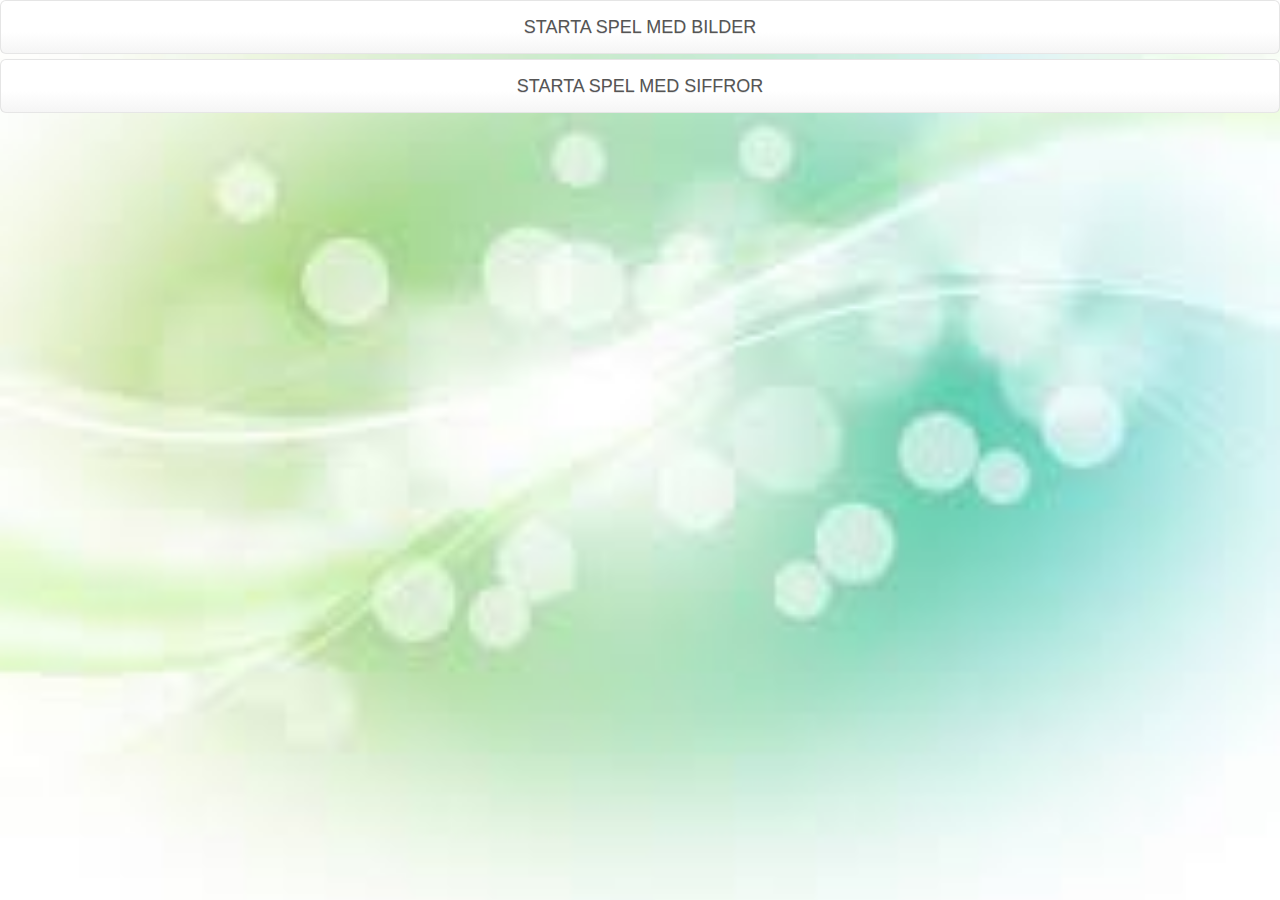
<file: index.html>
<!DOCTYPE html>
<html lang="en">
    <head>
        <meta charset="utf-8">
        <meta http-equiv="X-UA-Compatible" content="IE=edge">
        <meta name="viewport" content="width=device-width, initial-scale=1">
        <!-- The above 3 meta tags *must* come first in the head; any other head content must come *after* these tags -->
        <title>Game</title>

        <!-- Bootstrap -->
        <link href="css/bootstrap.min.css" rel="stylesheet">
        <link href="css/style.css" rel="stylesheet">

        <!-- HTML5 shim and Respond.js for IE8 support of HTML5 elements and media queries -->
        <!-- WARNING: Respond.js doesn't work if you view the page via file:// -->
        <!--[if lt IE 9]>
        <script src="https://oss.maxcdn.com/html5shiv/3.7.2/html5shiv.min.js"></script>
        <script src="https://oss.maxcdn.com/respond/1.4.2/respond.min.js"></script>
        <![endif]-->
    </head>
    <body>
        <a href="picGame/index.html" class="btn btn-default btn-lg btn-block picGames">STARTA SPEL MED BILDER</a>
        <a href="#" class="btn btn-default btn-lg btn-block numGames">STARTA SPEL MED SIFFROR</a>

        <!-- jQuery (necessary for Bootstrap's JavaScript plugins) -->
        <script src="https://ajax.googleapis.com/ajax/libs/jquery/1.11.3/jquery.min.js"></script>
        <!-- Include all compiled plugins (below), or include individual files as needed -->
        <script src="js/bootstrap.min.js"></script>

    </body>
</html>
</file>
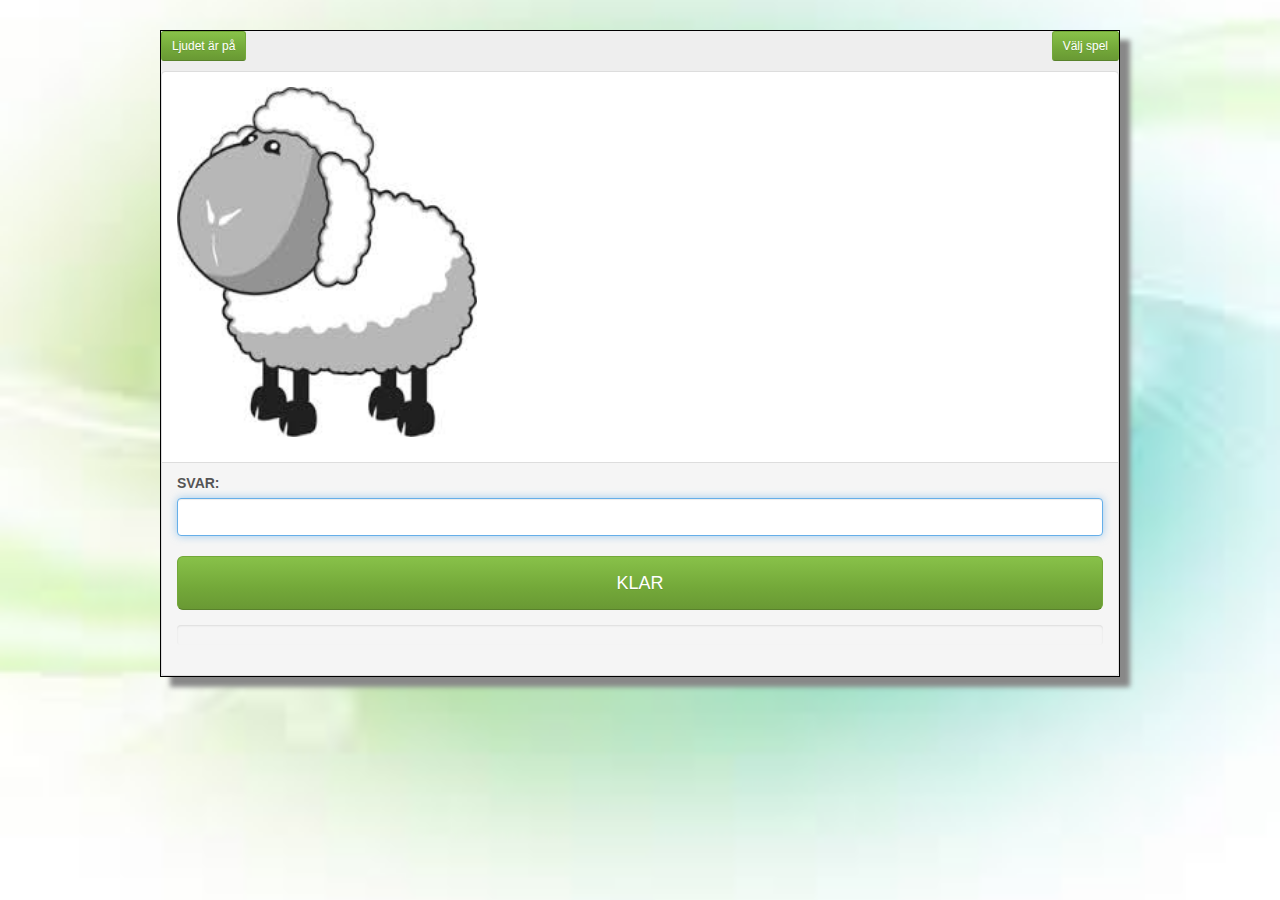
<file: picGame/index.html>
<!DOCTYPE html>
<html lang="en">
    <head>
        <meta charset="utf-8">
        <meta http-equiv="X-UA-Compatible" content="IE=edge">
        <meta name="viewport" content="width=device-width, initial-scale=1">
        <!-- The above 3 meta tags *must* come first in the head; any other head content must come *after* these tags -->
        <title>Game</title>

        <!-- Bootstrap -->
        <link href="../css/bootstrap.min.css" rel="stylesheet">
        <link href="css/style.css" rel="stylesheet">

        <!-- HTML5 shim and Respond.js for IE8 support of HTML5 elements and media queries -->
        <!-- WARNING: Respond.js doesn't work if you view the page via file:// -->
        <!--[if lt IE 9]>
          <script src="https://oss.maxcdn.com/html5shiv/3.7.2/html5shiv.min.js"></script>
          <script src="https://oss.maxcdn.com/respond/1.4.2/respond.min.js"></script>
        <![endif]-->
    </head>
    <body>
        <div class="content">
            <a class="btn btn-primary btn-sm btn-success" id="sound">Ljudet är på</a>
            <a href="../index.html" class="btn btn-primary btn-sm btn-success right">Välj spel</a>
            <div class="panel panel-default">
                <div class="panel-body">
                    <div id="left">
                        <img src="" height="350px" width="300px" id="img">
                    </div>
                    <div id="right-top"></div>
                    <div id="right-bottom"></div>
                </div>
                <div class="panel-footer">
                    <form id="gameForm">
                        <div class="form-group">
                            <label class="control-label" for="focusedInput">SVAR:</label>
                            <input class="form-control" id="focusedInput" type="text" value="" style="text-transform:uppercase" autofocus>
                            <br>
                            <a href="#" class="btn btn-success btn-lg btn-block" id="checkBtn">KLAR</a>
                        </div>
                    </form>
                    <div class="progress progress-striped">
                        <div class="progress-bar progress-bar-default" id="progBar" style="width: 0%"></div>
                    </div>
                </div>
            </div>
        </div>

    <!-- jQuery (necessary for Bootstrap's JavaScript plugins) -->
    <script src="https://ajax.googleapis.com/ajax/libs/jquery/1.11.3/jquery.min.js"></script>
    <!-- Include all compiled plugins (below), or include individual files as needed -->
    <script src="../js/bootstrap.min.js"></script>
    <script src="js/words.js"></script>
    <script src="js/main.js"></script>
  </body>
</html>
</file>
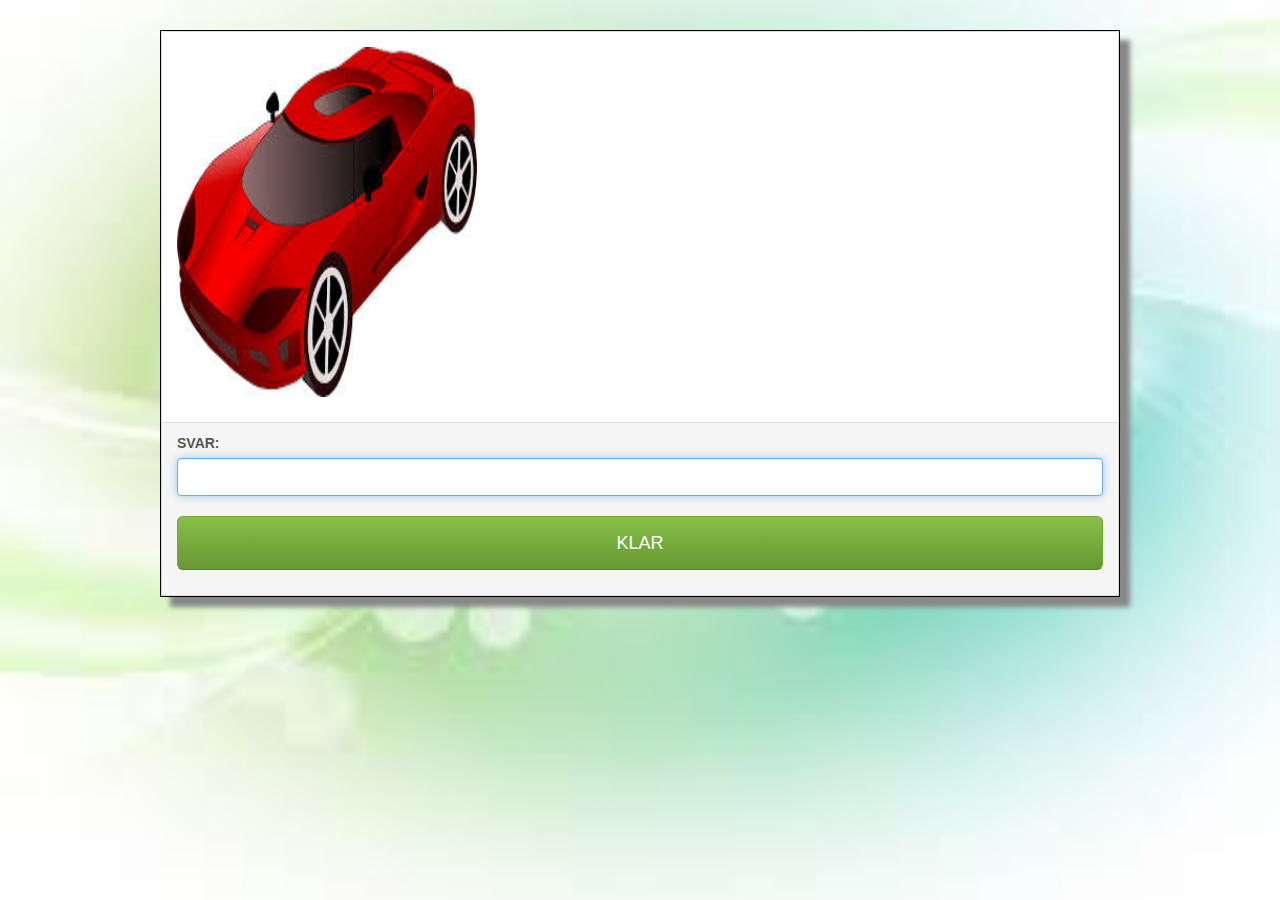
<file: wordGame.html>
<!DOCTYPE html>
<html lang="en">
    <head>
        <meta charset="utf-8">
        <meta http-equiv="X-UA-Compatible" content="IE=edge">
        <meta name="viewport" content="width=device-width, initial-scale=1">
        <!-- The above 3 meta tags *must* come first in the head; any other head content must come *after* these tags -->
        <title>Game</title>

        <!-- Bootstrap -->
        <link href="css/bootstrap.min.css" rel="stylesheet">
        <link href="css/style.css" rel="stylesheet">

        <!-- HTML5 shim and Respond.js for IE8 support of HTML5 elements and media queries -->
        <!-- WARNING: Respond.js doesn't work if you view the page via file:// -->
        <!--[if lt IE 9]>
          <script src="https://oss.maxcdn.com/html5shiv/3.7.2/html5shiv.min.js"></script>
          <script src="https://oss.maxcdn.com/respond/1.4.2/respond.min.js"></script>
        <![endif]-->
    </head>
    <body>
        <div class="content">
            <div class="panel panel-default">
                <div class="panel-body">
                    <div id="left">
                        <img src="" height="350px" width="300px" id="img">
                    </div>
                    <div id="right-top"></div>
                    <div id="right-bottom"></div>
                </div>
                <div class="panel-footer">
                    <form id="gameForm">
                        <div class="form-group">
                            <label class="control-label" for="focusedInput">SVAR:</label>
                            <input class="form-control" id="focusedInput" type="text" value="" style="text-transform:uppercase" autofocus>
                            <br>
                            <a href="#" class="btn btn-success btn-lg btn-block" id="checkBtn">KLAR</a>
                        </div>
                    </form>
                </div>
            </div>
        </div>

    <!-- jQuery (necessary for Bootstrap's JavaScript plugins) -->
    <script src="https://ajax.googleapis.com/ajax/libs/jquery/1.11.3/jquery.min.js"></script>
    <!-- Include all compiled plugins (below), or include individual files as needed -->
    <script src="js/bootstrap.min.js"></script>
    <script src="js/words.js"></script>
    <script src="js/main.js"></script>
  </body>
</html>
</file>
<file: css/style.css>
body {
    background: url(../img/bg.jpg) no-repeat center center fixed;
    -webkit-background-size: cover;
    -moz-background-size: cover;
    -o-background-size: cover;
    background-size: cover;
}

.content {
    width: 960px;
    margin: 0 auto;
    margin-top: 30px;
    border: 1px solid black;
    box-shadow: 10px 10px 5px #888888;
}

#left {
    width: 400px;
    height: 360px;
    float: left;
}

#right-top {
    float: right;
    width: 400px;
    height: 260px;
}

#right-bottom {
    float: right;
    height: 100px;
    width: 400px;
    font-size: 20px;
    color: orange;
}

#right-bottom p {
    margin-left: 50px;
}

.panel-default {
    margin-bottom: 0px;
}

#tryAgain {
    width: 500px;
    background-color: yellow;
}
</file>
<file: picGame/css/style.css>
body {
    background: url(../img/bg.jpg) no-repeat center center fixed;
    -webkit-background-size: cover;
    -moz-background-size: cover;
    -o-background-size: cover;
    background-size: cover;
}

.picGames {
    background: #E9967A;
}

.numGames {
    background: #1E90FF;
}

.content {
    width: 960px;
    margin: 0 auto;
    margin-top: 30px;
    border: 1px solid black;
    box-shadow: 10px 10px 5px #888888;
    background-color: #eee;
}

#sound {
    margin-bottom: 10px;
}

.right {
    float: right;
}

#left {
    width: 400px;
    height: 360px;
    float: left;
}

#right-top {
    float: right;
    width: 400px;
    height: 260px;
}

#right-bottom {
    float: right;
    height: 100px;
    width: 400px;
    font-size: 20px;
    color: orange;
}

#right-bottom p {
    margin-left: 50px;
}

.panel-default {
    margin-bottom: 0px;
}

#tryAgain {
    width: 500px;
    background-color: yellow;
}
</file>
